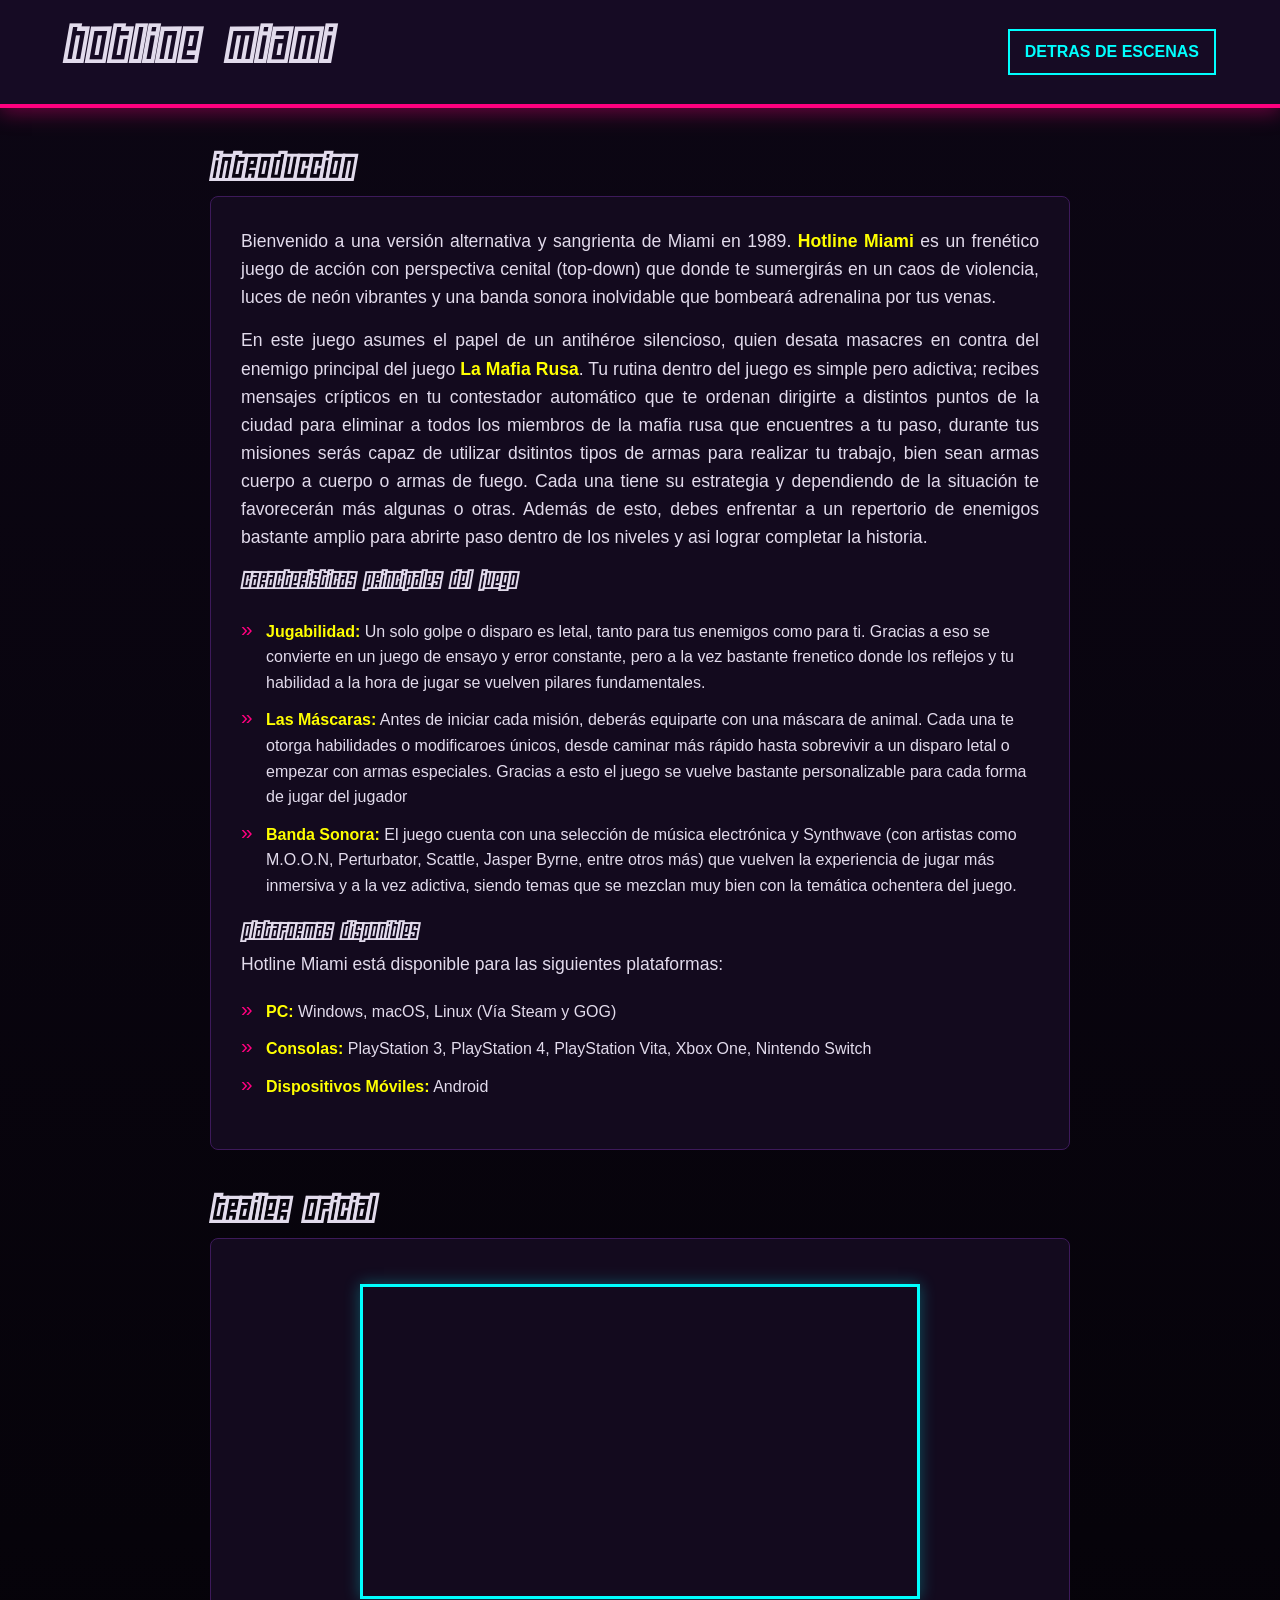
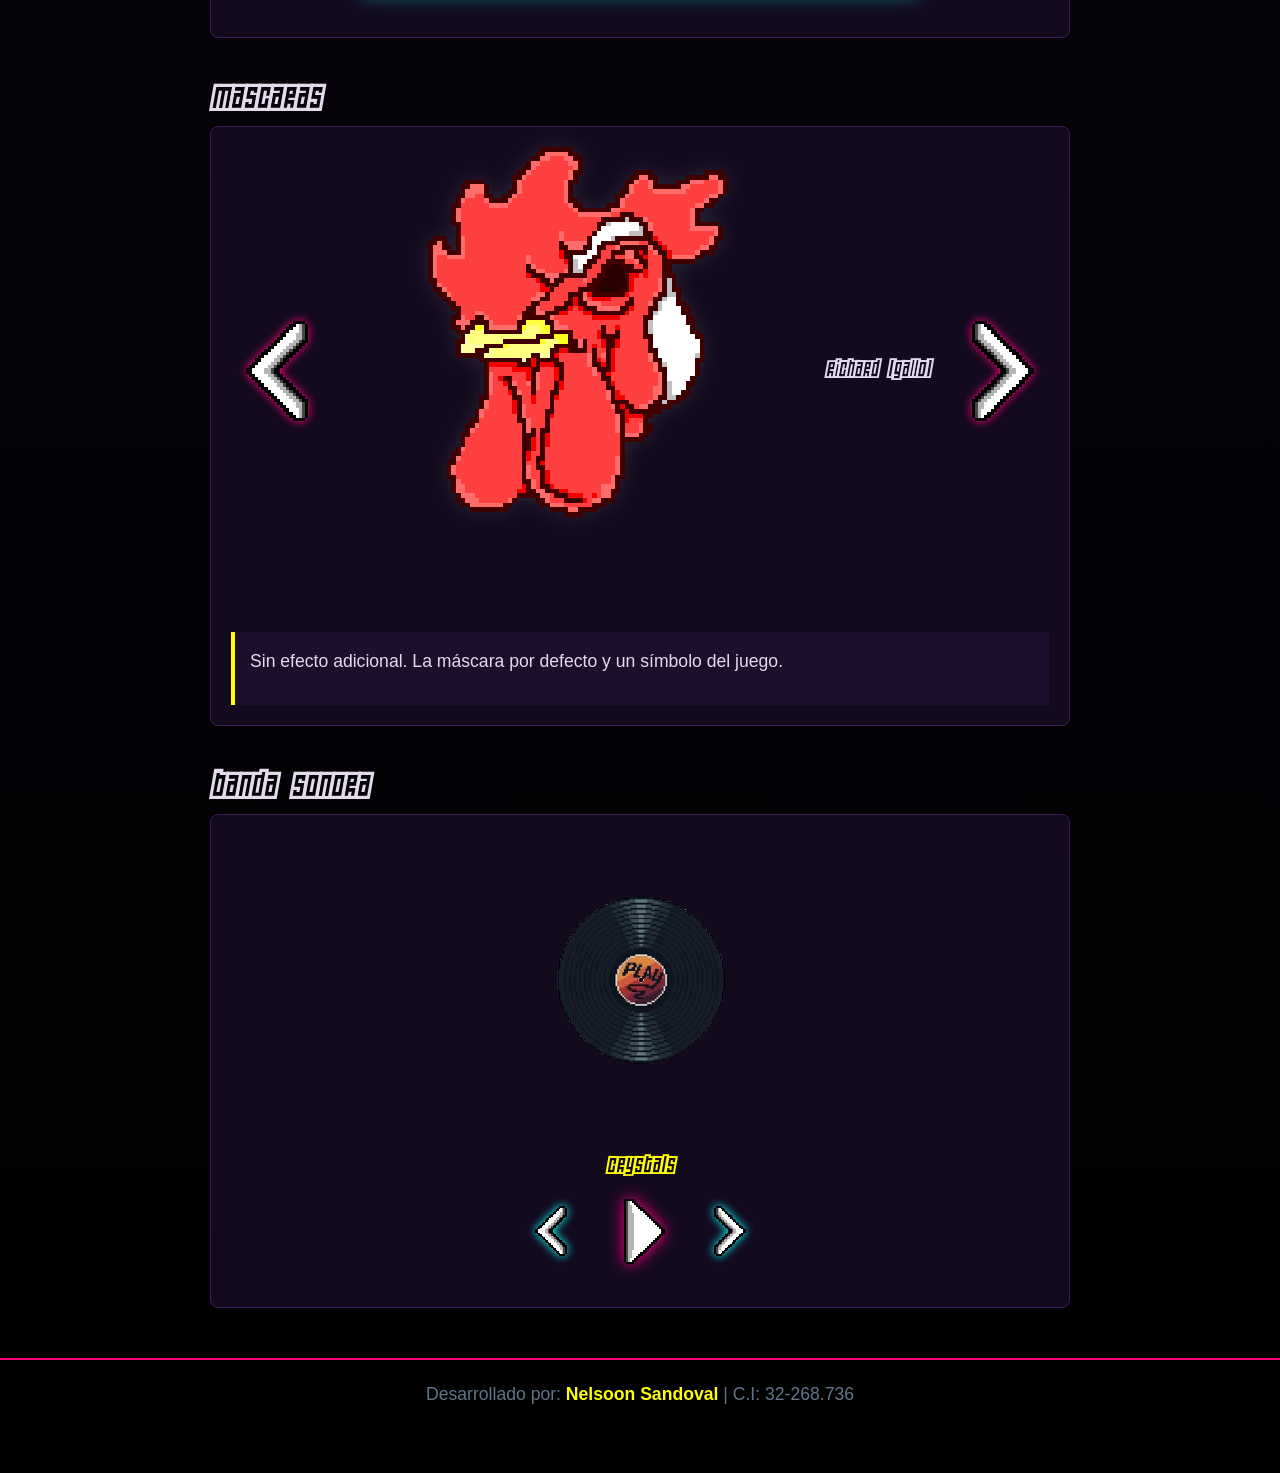
<file: index.html>
<!DOCTYPE html>
<html lang="es">
<head>
    <meta charset="UTF-8">
    <meta name="viewport" content="width=device-width, initial-scale=1.0">
    <link rel="stylesheet" href="css/styles.css">
    <title>Hotline Miami</title>
</head>
<body>
    <header>
        <h1>HOTLINE MIAMI</h1>
        <a href="about.html">Detras de Escenas</a>
    </header>
    <main>
        <h2>Introduccion</h2>
        <section id="introduccion">
            <p>Bienvenido a una versión alternativa y sangrienta de Miami en 1989. <strong>Hotline Miami</strong> es un frenético juego de acción con perspectiva cenital (top-down) que donde te sumergirás en un caos de violencia, luces de neón vibrantes y una banda sonora inolvidable que bombeará adrenalina por tus venas.</p>

            <p>En este juego asumes el papel de un antihéroe silencioso, quien desata masacres en contra del enemigo principal del juego <strong>La Mafia Rusa</strong>. Tu rutina dentro del juego es simple pero adictiva; recibes mensajes crípticos en tu contestador automático que te ordenan dirigirte a distintos puntos de la ciudad para eliminar a todos los miembros de la mafia rusa que encuentres a tu paso, durante tus misiones serás capaz de utilizar dsitintos tipos de armas para realizar tu trabajo, bien sean armas cuerpo a cuerpo o armas de fuego. Cada una tiene su estrategia y dependiendo de la situación te favorecerán más algunas o otras. Además de esto, debes enfrentar a un repertorio de enemigos bastante amplio para abrirte paso dentro de los niveles y asi lograr completar la historia.</p>

            <h3>Caracteristicas Principales del Juego</h3>
            <ul>
                <li><strong>Jugabilidad:</strong> Un solo golpe o disparo es letal, tanto para tus enemigos como para ti. Gracias a eso se convierte en un juego de ensayo y error constante, pero a la vez bastante frenetico donde los reflejos y tu habilidad a la hora de jugar se vuelven pilares fundamentales.</li>
                <li><strong>Las Máscaras:</strong> Antes de iniciar cada misión, deberás equiparte con una máscara de animal. Cada una te otorga habilidades o modificaroes únicos, desde caminar más rápido hasta sobrevivir a un disparo letal o empezar con armas especiales. Gracias a esto el juego se vuelve bastante personalizable para cada forma de jugar del jugador</li>
                <li><strong>Banda Sonora:</strong> El juego cuenta con una selección de música electrónica y Synthwave (con artistas como M.O.O.N, Perturbator, Scattle, Jasper Byrne, entre otros más) que vuelven la experiencia de jugar más inmersiva y a la vez adictiva, siendo temas que se mezclan muy bien con la temática ochentera del juego.</li>
            </ul>

            <h3>Plataformas Disponibles</h3>
            <p>Hotline Miami está disponible para las siguientes plataformas:</p>
            <ul>
                <li><strong>PC:</strong> Windows, macOS, Linux (Vía Steam y GOG)</li>
                <li><strong>Consolas:</strong> PlayStation 3, PlayStation 4, PlayStation Vita, Xbox One, Nintendo Switch</li>
                <li><strong>Dispositivos Móviles:</strong> Android</li>
            </ul>
        </section>

        <h2>Trailer Oficial</h2>
        <section id="trailer">
            <iframe src="https://www.youtube.com/embed/_5AJtaYx1Eg" frameborder="0"></iframe>
        </section>

        <h2>Mascaras</h2>
        <section id="ruleta">
            <button id="subir" onclick="girarRuleta(-1)">
                <img src="assets/icons/Arrow-left.png" alt="" width="100px", height="100px">
            </button>
            <div id="mascara">
                <img src="assets/images/RICHARD.webp" alt="" id="mascara_display" width="300px", height="350px">
            </div>
            <h3 id="mascara_nombre">Richard (Gallo)</h3>
            <button id="bajar" onclick="girarRuleta(1)">
                <img src="assets/icons/Arrow-right.png" width="100px", height="100px">
            </button>
            <div id="informacion_mascara">
                <p id="mascara_descripcion">Sin efecto adicional. La máscara por defecto y un símbolo del juego.</p>
            </div>
        </section>
        
        <h2>Banda Sonora</h2>
        <section id="reproductor">
            <div id="contenedo_disco">
                <img src="assets/icons/pixil-frame-0 (5).png" alt="" height="500px" width="500px" id="disco" >
            </div>
            <audio id="musica">
                <source src="assets/audio/Crystals.ogg" type="audio/ogg" id="cancion">
                tu navegador no soporta el elemento de audio
            </audio> 
            <h3 id="nombre_cancion">Crystals</h3>
            <div class="constroles_audio">
                <button onclick="cambiarCancion(-1)" class="controles">
                    <img src="assets/icons/Arrow-left.png" alt="Anterior" class="display_controles">
                </button>
                <button onclick="alternarPLayPausa()" class="controles">
                    <img src="assets/icons/Play_button.png" class="display_controles" id="play">
                </button>
                <button onclick="cambiarCancion(1)" class="controles">
                    <img src="assets/icons/Arrow-right.png" class="display_controles">
                </button>
            </div>
        </section>
    </main>
    <footer>
        <script src="js/main.js"></script>
        <p>Desarrollado por: <strong>Nelsoon Sandoval</strong> | C.I: 32-268.736</p>
    </footer>
</body>
</html>
</file>
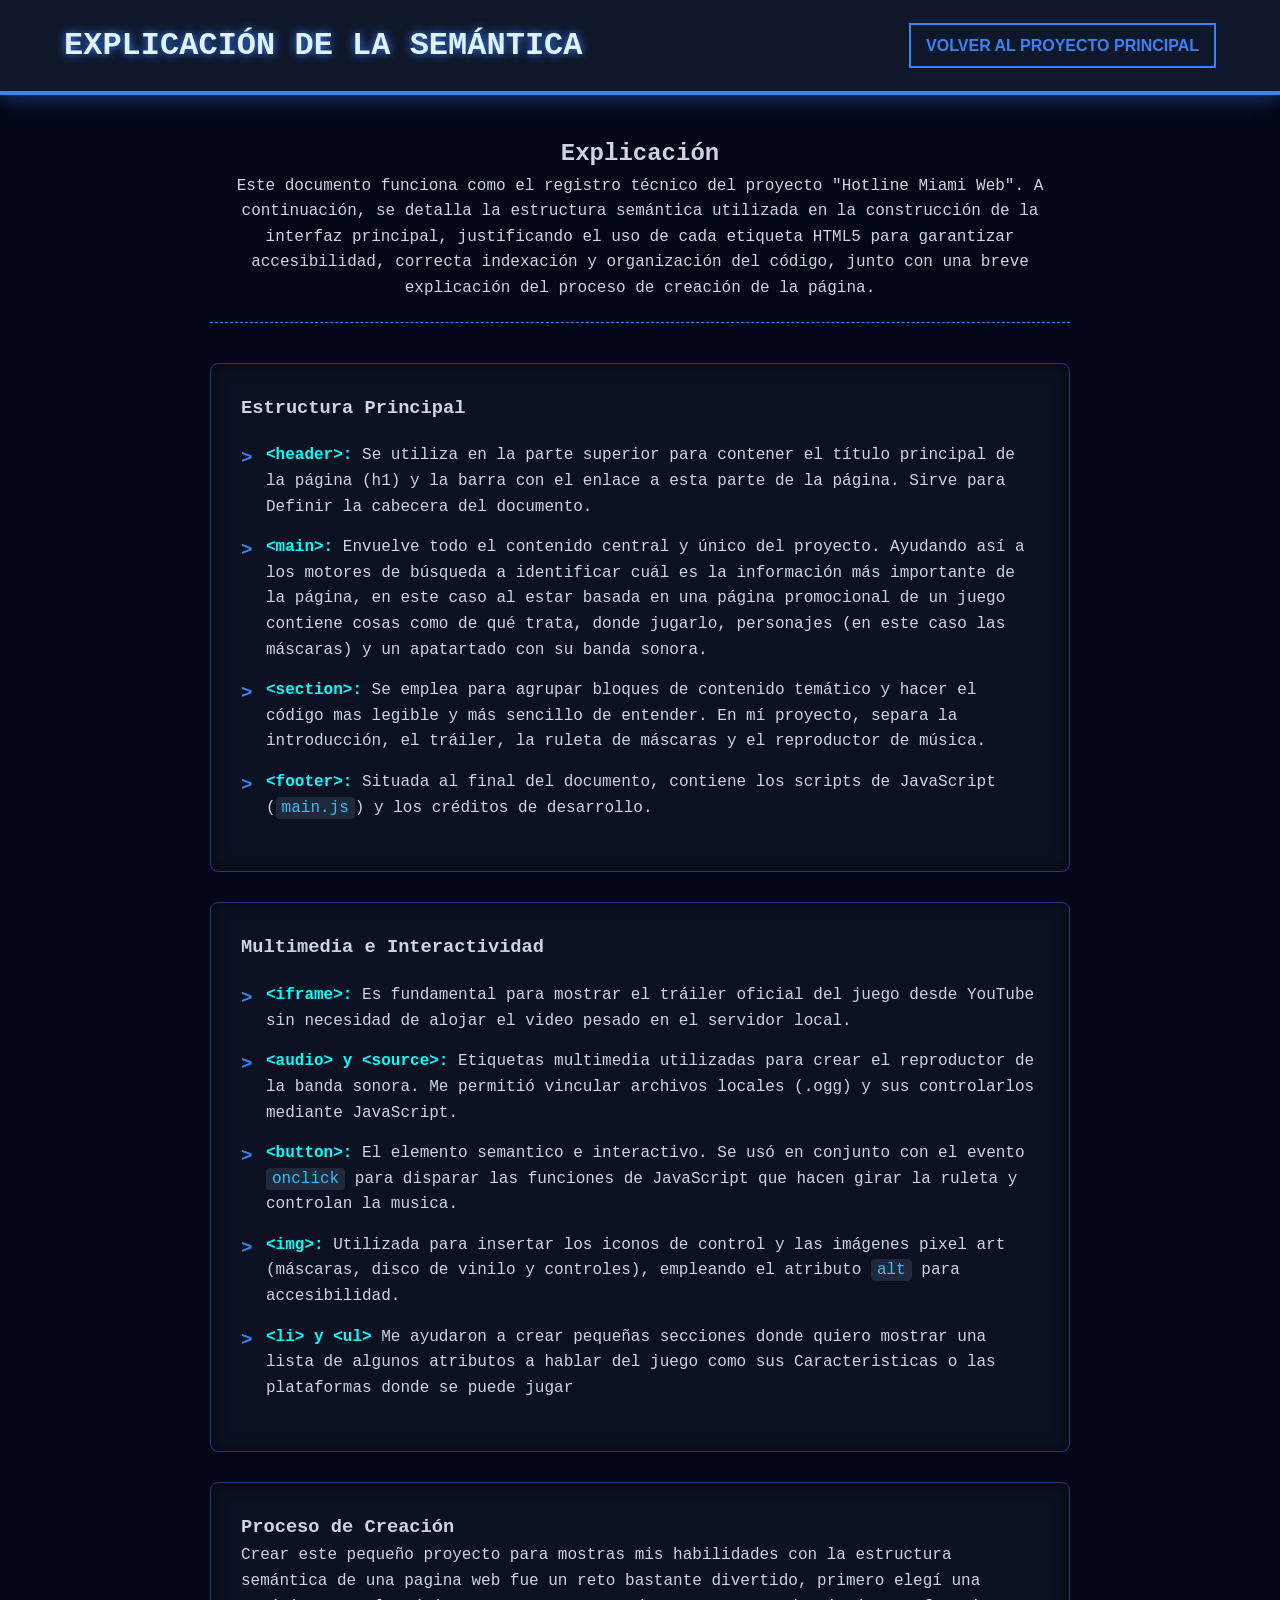
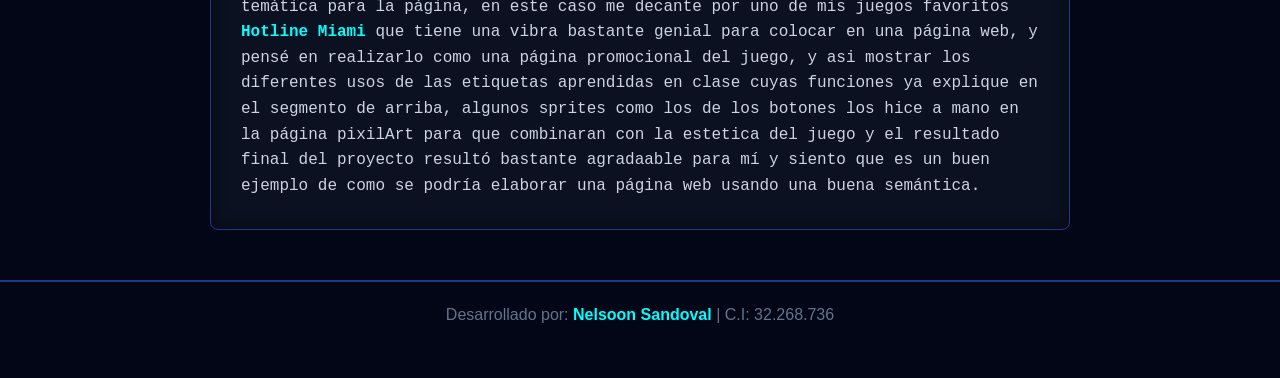
<file: about.html>
<!DOCTYPE html>
<html lang="es">
<head>
    <meta charset="UTF-8">
    <meta name="viewport" content="width=device-width, initial-scale=1.0">
    <link rel="stylesheet" href="css/styles2.css">
    <title>Detrás de Escenas</title>
</head>
<body>
    <header>
        <h1>EXPLICACIÓN DE LA SEMÁNTICA</h1>
        <a href="index.html">Volver al Proyecto Principal</a>
    </header>
    
    <main>
        <section id="introduccion_tecnica">
            <h2>Explicación</h2>
            <p>Este documento funciona como el registro técnico del proyecto "Hotline Miami Web". A continuación, se detalla la estructura semántica utilizada en la construcción de la interfaz principal, justificando el uso de cada etiqueta HTML5 para garantizar accesibilidad, correcta indexación y organización del código, junto con una breve explicación del proceso de creación de la página.</p>
        </section>

        <article class="etiqueta_explicacion">
            <h3>Estructura Principal</h3>
            <ul>
                <li><strong>&lt;header&gt;:</strong> Se utiliza en la parte superior para contener el título principal de la página (h1) y la barra con el enlace a esta parte de la página. Sirve para Definir la cabecera del documento.</li>
                <li><strong>&lt;main&gt;:</strong> Envuelve todo el contenido central y único del proyecto. Ayudando así a los motores de búsqueda a identificar cuál es la información más importante de la página, en este caso al estar basada en una página promocional de un juego contiene cosas como de qué trata, donde jugarlo, personajes (en este caso las máscaras) y un apatartado con su banda sonora.</li>
                <li><strong>&lt;section&gt;:</strong> Se emplea para agrupar bloques de contenido temático y hacer el código mas legible y más sencillo de entender. En mí proyecto, separa la introducción, el tráiler, la ruleta de máscaras y el reproductor de música.</li>
                <li><strong>&lt;footer&gt;:</strong> Situada al final del documento, contiene los scripts de JavaScript (<code>main.js</code>) y los créditos de desarrollo.</li>
            </ul>
        </article>

        <article class="etiqueta_explicacion">
            <h3>Multimedia e Interactividad</h3>
            <ul>
                <li><strong>&lt;iframe&gt;:</strong> Es fundamental para mostrar el tráiler oficial del juego desde YouTube sin necesidad de alojar el video pesado en el servidor local.</li>
                <li><strong>&lt;audio&gt; y &lt;source&gt;:</strong> Etiquetas multimedia utilizadas para crear el reproductor de la banda sonora. Me permitió vincular archivos locales (.ogg) y sus controlarlos mediante JavaScript.</li>
                <li><strong>&lt;button&gt;:</strong> El elemento semantico e interactivo. Se usó en conjunto con el evento <code>onclick</code> para disparar las funciones de JavaScript que hacen girar la ruleta y controlan la musica.</li>
                <li><strong>&lt;img&gt;:</strong> Utilizada para insertar los iconos de control y las imágenes pixel art (máscaras, disco de vinilo y controles), empleando el atributo <code>alt</code> para accesibilidad.</li>
                <li><strong>&lt;li&gt; y &lt;ul&gt;</strong> Me ayudaron a crear pequeñas secciones donde quiero mostrar una lista de algunos atributos a hablar del juego como sus Caracteristicas o las plataformas donde se puede jugar</li>
            </ul>
        </article>
        <article class="etiqueta_explicacion">
            <h3>Proceso de Creación</h3>
            <p>Crear este pequeño proyecto para mostras mis habilidades con la estructura semántica de una pagina web fue un reto bastante divertido, primero elegí una temática para la página, en este caso me decante por uno de mis juegos favoritos <strong>Hotline Miami</strong> que tiene una vibra bastante genial para colocar en una página web, y pensé en realizarlo como una página promocional del juego, y asi mostrar los diferentes usos de las etiquetas aprendidas en clase cuyas funciones ya explique en el segmento de arriba, algunos sprites como los de los botones los hice a mano en la página pixilArt para que combinaran con la estetica del juego y el resultado final del proyecto resultó bastante agradaable para mí y siento que es un buen ejemplo de como se podría elaborar una página web usando una buena semántica.</p>
        </article>
    </main>

    <footer>
        <p>Desarrollado por: <strong>Nelsoon Sandoval</strong> | C.I: 32.268.736</p>
    </footer>
</body>
</html>
</file>
<file: css/styles.css>
@font-face {
    font-family: 'hotline-white';
    src: url('../assets/fonts/WIDEAWAKE.TTF') format('truetype');
    font-weight: normal;
    font-style: normal;

}

h1{
    font-family: 'hotline-white', arial, sans-serif;
    letter-spacing: 5px;
    font-size: 40px;
}

h2 {
    font-family: 'hotline-white', arial, sans-serif;
    font-size: 30px;
}

h3 {
    font-family: 'hotline-white', arial, sans-serif;
    font-size: 20px;
}


@keyframes girar {
    from {
        transform: rotate(0deg);
    }
    to {
        transform: rotate(360deg);
    }
}

.disco-girando {
    animation: girar 3s linear infinite;
}

* {
    margin: 0;
    padding: 0;
    box-sizing: border-box;
}

body {
    background: linear-gradient(#0c0614, #000);/* #0c0614 */ 
    color: #e2dbec; 
    font-family: 'Arial', sans-serif; 
    line-height: 1.6;
    padding-bottom: 50px;
}

strong {
    color: #ffff00; 
}

header {
    background-color: #160b24;
    display: flex;
    justify-content: space-between;
    align-items: center;
    padding: 20px 5%;
    border-bottom: 4px solid #ff007f; 
    box-shadow: 0 4px 20px rgba(255, 0, 127, 0.4);
}

header a {
    color: #00ffff; 
    text-decoration: none;
    font-weight: bold;
    text-transform: uppercase;
    border: 2px solid #00ffff;
    padding: 8px 15px;
    transition: all 0.3s ease;
}

header a:hover {
    background-color: #00ffff;
    color: #0c0614;
    box-shadow: 0 0 15px #00ffff;
}


main {
    max-width: 900px;
    margin: 40px auto;
    padding: 0 20px;
}

section {
    background-color: #130a1e;
    padding: 30px;
    border-radius: 8px;
    margin-bottom: 40px;
    border: 1px solid #3d1a5a;
}

p {
    margin-bottom: 15px;
    font-size: 1.1rem;
    text-align: justify;
}


ul {
    list-style: none; 
    margin: 20px 0;
}

ul li {
    margin-bottom: 12px;
    position: relative;
    padding-left: 25px;
}


ul li::before {
    content: "»";
    position: absolute;
    left: 0;
    color: #ff007f;
    font-size: 1.3rem;
    line-height: 1;
}

#trailer {
    text-align: center;
}

#trailer iframe {
    width: 100%;
    max-width: 560px;
    height: 315px;
    border: 3px solid #00ffff;
    box-shadow: 0 0 15px rgba(0, 255, 255, 0.3);
    margin-top: 15px;
}

#ruleta {
    display: flex;
    justify-content: space-between;
    align-items: center;
    flex-wrap: wrap; 
    gap: 20px;
    padding: 20px;
}


#subir, #bajar, .controles {
    background: none;
    border: none;
    cursor: pointer;
    transition: transform 0.2s ease;
}

#subir:hover, #bajar:hover, .controles:hover {
    transform: scale(1.15);
}

#subir img, #bajar img {
    image-rendering: pixelated; 
    filter: drop-shadow(0 0 5px #ff007f);
}

#mascara {
    text-align: center;
    flex: 1;
    width: 300px;
    height: 450px;
}

#mascara_display {
    image-rendering: pixelated;
    max-width: 100%;
    height: auto;
    filter: drop-shadow(0 0 10px rgba(255, 255, 255, 0.1));
}

#informacion_mascara {
    width: 100%;
    text-align: center;
    margin-top: 15px;
    background-color: #1c0f2b;
    padding: 15px;
    border-left: 4px solid #ffff00; 
}

#reproductor {
    text-align: center;
    padding: 40px 20px;
}

#contenedo_disco {
    margin-bottom: 20px;
}

#disco {
    image-rendering: pixelated;
    border-radius: 50%; 
    max-width: 250px;    
    height: auto;
}

.disco-girando {
    animation: girarDisco 4s linear infinite;
}

@keyframes girarDisco {
    from { transform: rotate(0deg); }
    to { transform: rotate(360deg); }
}

#nombre_cancion {
    color: #ffff00;
    margin: 15px 0;
    letter-spacing: 1px;
}

.constroles_audio {
    display: flex;
    justify-content: center;
    align-items: center;
    gap: 30px;
    margin-top: 15px;
}

.display_controles {
    width: 50px;   
    height: 50px;
    image-rendering: pixelated;
    filter: drop-shadow(0 0 5px #00ffff);
}

#play {
    width: 65px;   
    height: 65px;
    filter: drop-shadow(0 0 8px #ff007f);
}

footer {
    display: flex;
    align-items: center;
    flex-direction: column;
    text-align: center;
    margin-top: 50px;
    padding-top: 20px;
    border-top: 2px solid #ff007f;
    color: #64748b;
    font-family: 'Arial', sans-serif;
}
</file>
<file: css/styles2.css>
* {
    margin: 0;
    padding: 0;
    box-sizing: border-box;
}

body {
    background-color: #020617; 
    color: #cbd5e1; 
    font-family: 'Courier New', Courier, monospace; 
    line-height: 1.6;
    padding-bottom: 50px;
}

strong {
    color: #00ffff; 
}

header {
    background-color: #0f172a;
    display: flex;
    justify-content: space-between;
    align-items: center;
    padding: 20px 5%;
    border-bottom: 4px solid #3b82f6; /* Línea azul neón */
    box-shadow: 0 4px 20px rgba(59, 130, 246, 0.4);
}

header h1 {
    color: #e0f2fe;
    text-shadow: 0 0 10px #3b82f6;
}

header a {
    color: #3b82f6; 
    text-decoration: none;
    font-weight: bold;
    text-transform: uppercase;
    border: 2px solid #3b82f6;
    padding: 8px 15px;
    transition: all 0.3s ease;
    font-family: 'Arial', sans-serif;
}

header a:hover {
    background-color: #3b82f6;
    color: #020617;
    box-shadow: 0 0 15px #3b82f6;
}

main {
    max-width: 900px;
    margin: 40px auto;
    padding: 0 20px;
}

#introduccion_tecnica {
    margin-bottom: 40px;
    text-align: center;
    border-bottom: 1px dashed #3b82f6;
    padding-bottom: 20px;
}

.etiqueta_explicacion {
    background-color: #0b1120;
    padding: 30px;
    border-radius: 8px;
    margin-bottom: 30px;
    border: 1px solid #1e3a8a;
    box-shadow: inset 0 0 15px rgba(0, 0, 0, 0.5);
}

.etiqueta-explicacion h3 {
    color: #00ffff;
    margin-bottom: 15px;
    border-bottom: 1px solid #1e3a8a;
    padding-bottom: 5px;
}


ul {
    list-style: none;
    margin: 20px 0;
}

ul li {
    margin-bottom: 15px;
    position: relative;
    padding-left: 25px;
}

ul li::before {
    content: ">"; 
    position: absolute;
    left: 0;
    color: #3b82f6;
    font-weight: bold;
    font-size: 1.2rem;
}


code {
    background-color: #1e293b;
    color: #38bdf8;
    padding: 2px 6px;
    border-radius: 4px;
    font-family: 'Courier New', Courier, monospace;
}

footer {
    text-align: center;
    margin-top: 50px;
    padding-top: 20px;
    border-top: 2px solid #1e3a8a;
    color: #64748b;
    font-family: 'Arial', sans-serif;
}
</file>
